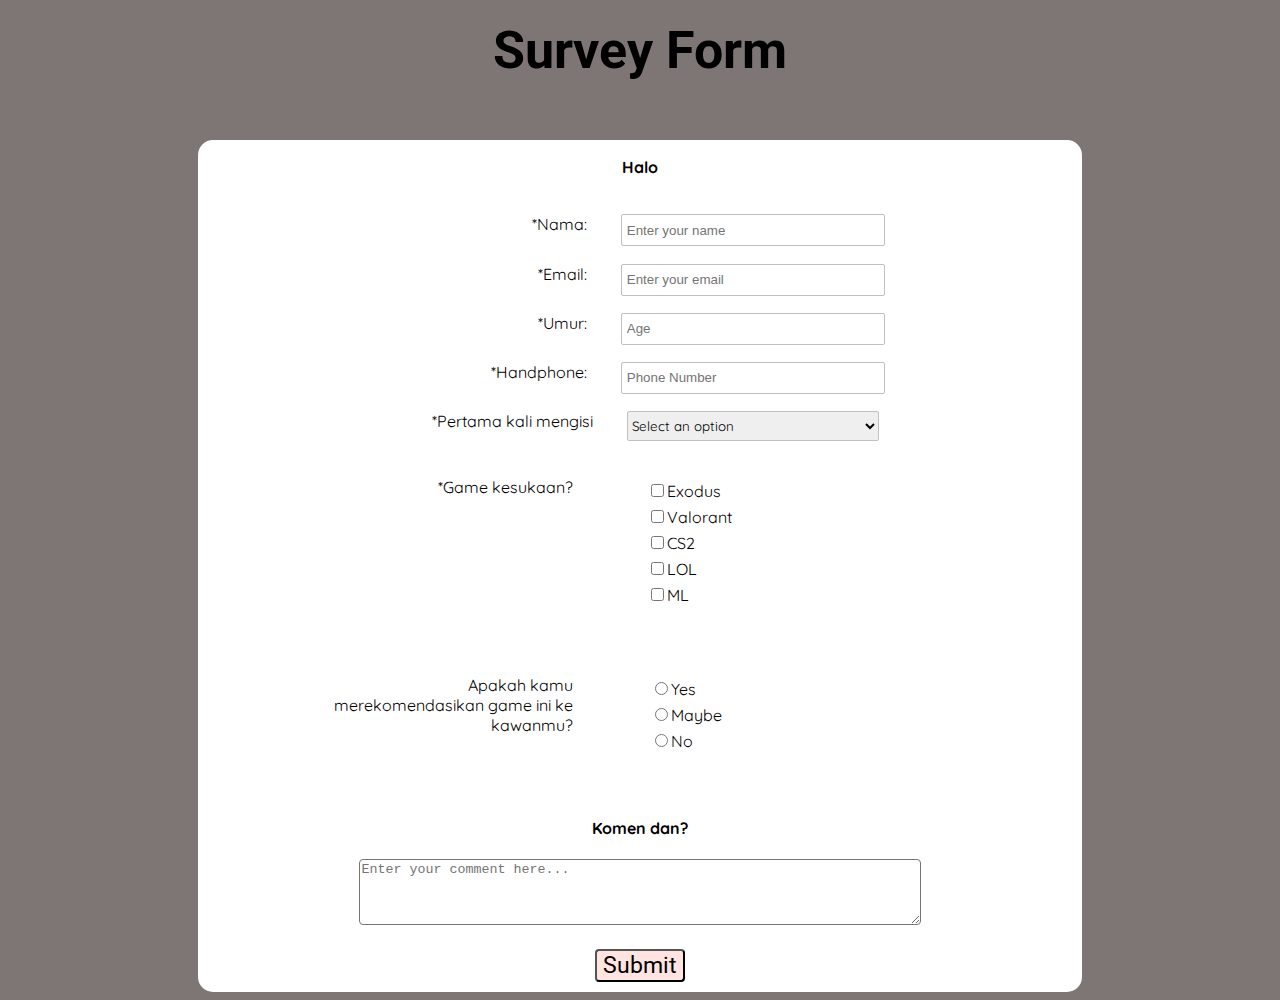
<file: index.html>
<!DOCTYPE html>
<html lang="en">
<head>
  <title>Survey Form</title>
  <meta charset="UTF-8" />
  <meta name="viewport" content="width=device-width" />
  <link href="https://fonts.googleapis.com/css?family=Quicksand|Roboto" rel="stylesheet">
  <style>
    body {
      background-color: #7e7675;
    }

    header {
      font-family: Roboto;
      font-size: 26px;
      color: black;
      font-weight: bold;
      text-align: center;
      margin-top: 20px;
      margin-bottom: 20px;
    }

    h1 {
      background-image: url('https://w0.peakpx.com/wallpaper/232/507/HD-wallpaper-battlefield-game-ea-games-battlefield-4-games-pc-games-xbox-games-ps4-games-pc-games.jpg');
      max-width: 70%;
      height: 100px;
      margin: auto;
      padding: 0;
      border-radius: 15px;
    }

    #survey-form {
      background-color: #FFFFFF;
      font-family: Quicksand;
      max-width: 70%;
      margin: auto;
      padding: 0;
      border-radius: 15px;
    }

    #description {
      text-align: center;
      font-size: 16px;
      padding-top: 17px;
      font-weight: bold;
    }

    .fieldset {
      border-width: 0;
      padding-top: 1%;
    }

    .sub-group {
      position: relative;
      right: 30px;
      display: flex;
      justify-content: center;
      flex-wrap: wrap;
      padding: 1%;
    }

    label.left {
      width: 30%;
      padding-right: 4%;
      text-align: right;
    }

    .right {
      width: 30%;
    }

    .input-field {
      height: 20px;
      padding: 5px;
      border: 1px solid #c0c0c0;
      border-radius: 2px;
    }

    #dropdown {
      font-family: Quicksand;
      height: 30px;
      border: 1px solid #c0c0c0;
      border-radius: 2px;
    }

    .checkbox {
      position: relative;
      padding: 3px;
      right: 3px;
      bottom: 15px;
    }

    .radio {
      position: relative;
      padding: 3px;
      bottom: 15px;
    }

    h2 {
      position: relative;
      bottom: 8px;
      font-size: 16px;
      text-align: center;
      font-weight: bold;
    }

    .commentbox {
      text-align: center;
    }

    textarea {
      width: 65%;
      border-radius: 4px;
    }

    #submit {
      background: #FFE4E1;
      font-family: Roboto;
      border-radius: 4px;
      font-size: 23px;
    }

    label:hover {
      cursor: pointer;
    }

    @media (max-width: 800px) {
      body {
        font-size: 12px;
      }
    }

    @media (max-width: 580px) {
      body {
        font-size: 9px;
      }
    }
  </style>
</head>
  <body>
  <header>
  <div id="title"><h1>Survey Form</h1>
    </header>

<form id="survey-form">

  <div id="description"> Halo</div><br>

  <fieldset class="fieldset">

    <div class="sub-group">
      <label class="left" id="name-label" for="name">*Nama:</label>
    <input type="text" name="customer-name" class="right input-field" id="name" placeholder="Enter your name" required>
    </div>

    <div class="sub-group">
      <label class="left" id="email-label" for="email">*Email:</label>
    <input type="email" name="Email-address" class="right input-field" placeholder="Enter your email" id="email" required>
    </div>

    <div class="sub-group">
      <label  class="left" id="number-label" for="number">*Umur:</label>
    <input type="number" name="Age" placeholder="Age" min="1" max="100" class="right input-field" id="number">
  </div>

    <div class="sub-group">
      <label class="left" id="handphone-label" for="handphone">*Handphone:</label>

    <input type="text" placeholder="Phone Number" class="right input-field" id="handphone">
  </div>

    <div class="sub-group">
      <label class="left" for="dropdown">*Pertama kali mengisi</label>

      <select class="right dropdown" id="dropdown" name="dropdown">
        <option selected disabled>Select an option</option>
        <option value="first">First-Timer</option>
        <option value="never">Belum Pernah</option>
      </select>
    </div>
  </fieldset>

  <fieldset class="fieldset">
<div class="sub-group">
<label class="left">
  *Game kesukaan?</label>

 <ul style="list-style: none;" class="right">

   <li class="checkbox"><label><input type="checkbox" name="game" value="exodus" >Exodus</label></li>
     <li class="checkbox"><label><input type="checkbox" name="game" value="alcatraz">Valorant</label></li>
     <li class="checkbox"><label><input type="checkbox" name="game" value="aokigahara" >CS2<label></li>
     <li class="checkbox"><label><input type="checkbox" name="game" value="mausoleum" >LOL</label></li>
     <li class="checkbox"><label><input type="checkbox" name="game" value="castiglione" >ML</label></li>
       </ul></div></fieldset>

    <fieldset class="fieldset">
  <div class="sub-group">
  <label class="left" id="left-radio">Apakah kamu merekomendasikan game ini ke kawanmu?</label>

   <ul style="list-style: none" class="right">
       <li class="radio"><label><input name="radio-buttons" value="1" type="radio" class="recommendation">Yes</label></li>
       <li class="radio"><label><input name="radio-buttons" value="2" type="radio" class="recommendation">Maybe</label></li>
       <li class="radio"><label><input name="radio-buttons" value="3" type="radio" class="recommendation">No</label></li>
   </ul>
  </div></fieldset>

     <fieldset class="fieldset">
   <h2>Komen dan?</h2>

    <div class="commentbox">

   <textarea rows="4"  placeholder="Enter your comment here..."></textarea>

   <br></br>

  <button id="submit" type="submit">Submit</button>
       </div></fieldset>
</form>
</div>
  </body>
</html>
</file>
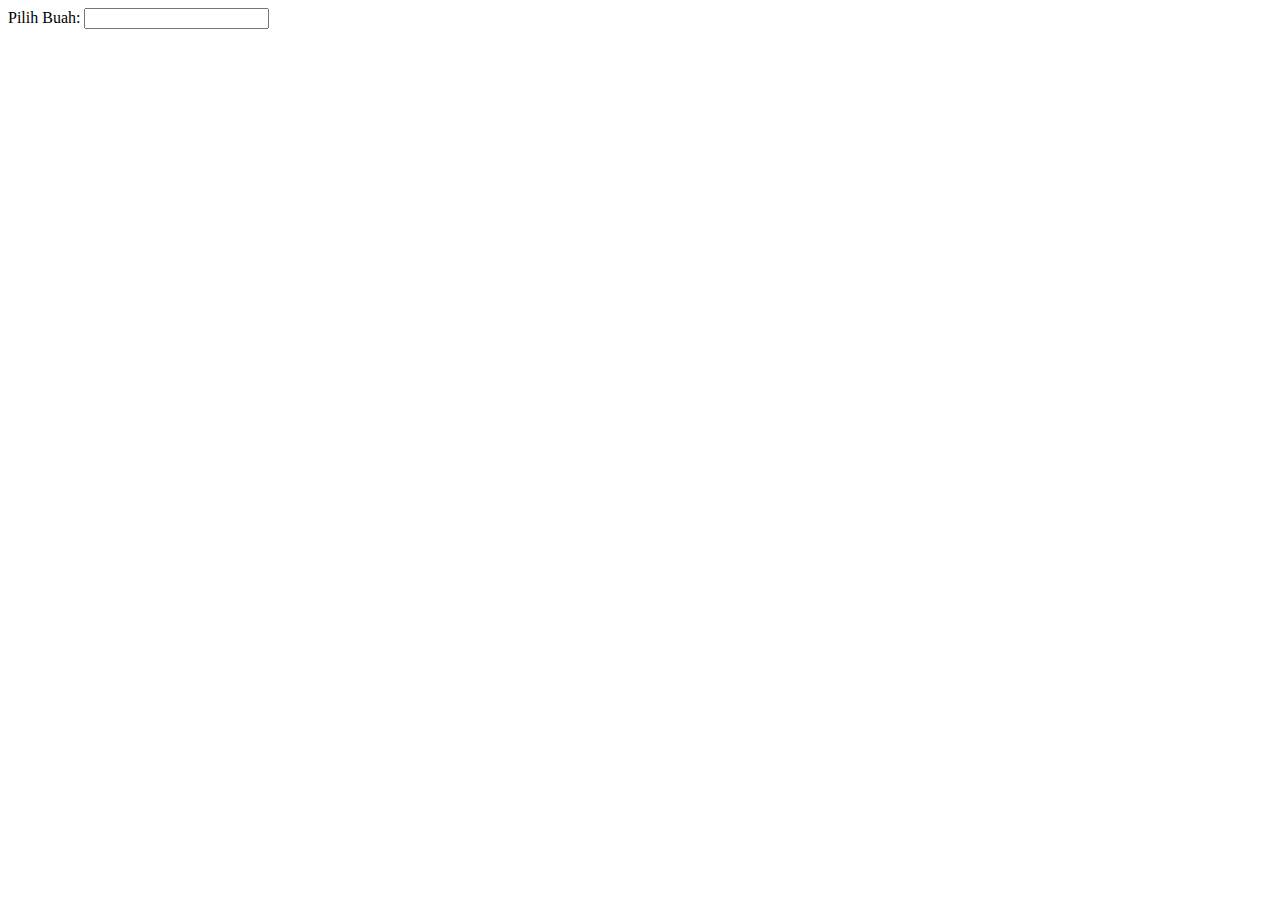
<file: datalist.html>
<!DOCTYPE html>
<html>
<head>
    <title>Contoh Datalist</title>
</head>
<body>
    <label for="buah">Pilih Buah:</label>
    <input list="daftar-buah" id="buah" name="buah">
    <datalist id="daftar-buah">
        <option value="Apel">
        <option value="Jeruk">
        <option value="Pisang">
        <option value="Anggur">
        <option value="Mangga">
    </datalist>
</body>
</html>
</file>
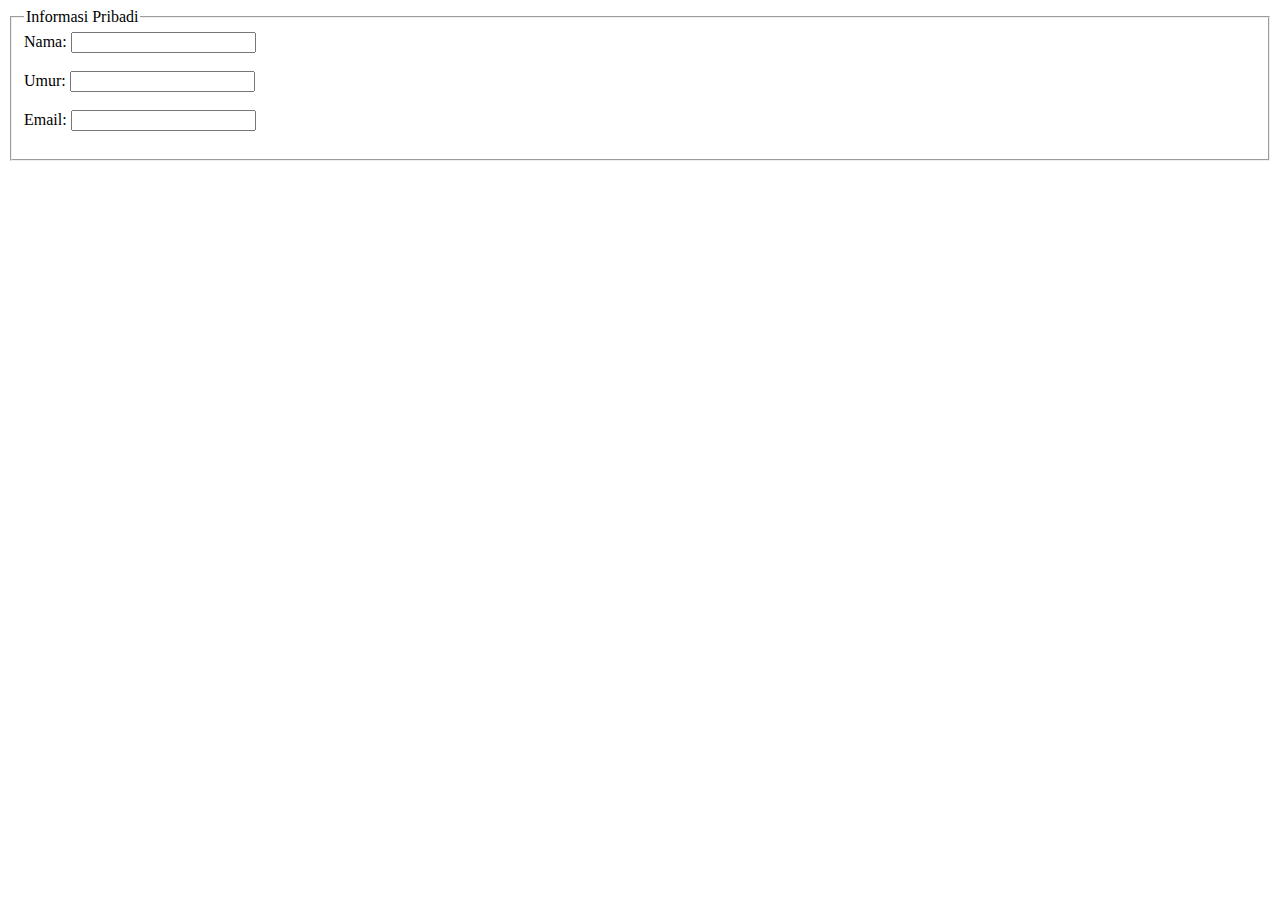
<file: fieldset dan legend.html>
<!DOCTYPE html>
<html>
<head>
    <title>Contoh Fieldset dan Legend</title>
</head>
<body>
    <fieldset>
        <legend>Informasi Pribadi</legend>
        <label for="nama">Nama:</label>
        <input type="text" id="nama" name="nama"><br><br>
        <label for="umur">Umur:</label>
        <input type="text" id="umur" name="umur"><br><br>
        <label for="email">Email:</label>
        <input type="email" id="email" name="email"><br><br>
    </fieldset>
</body>
</html>
</file>
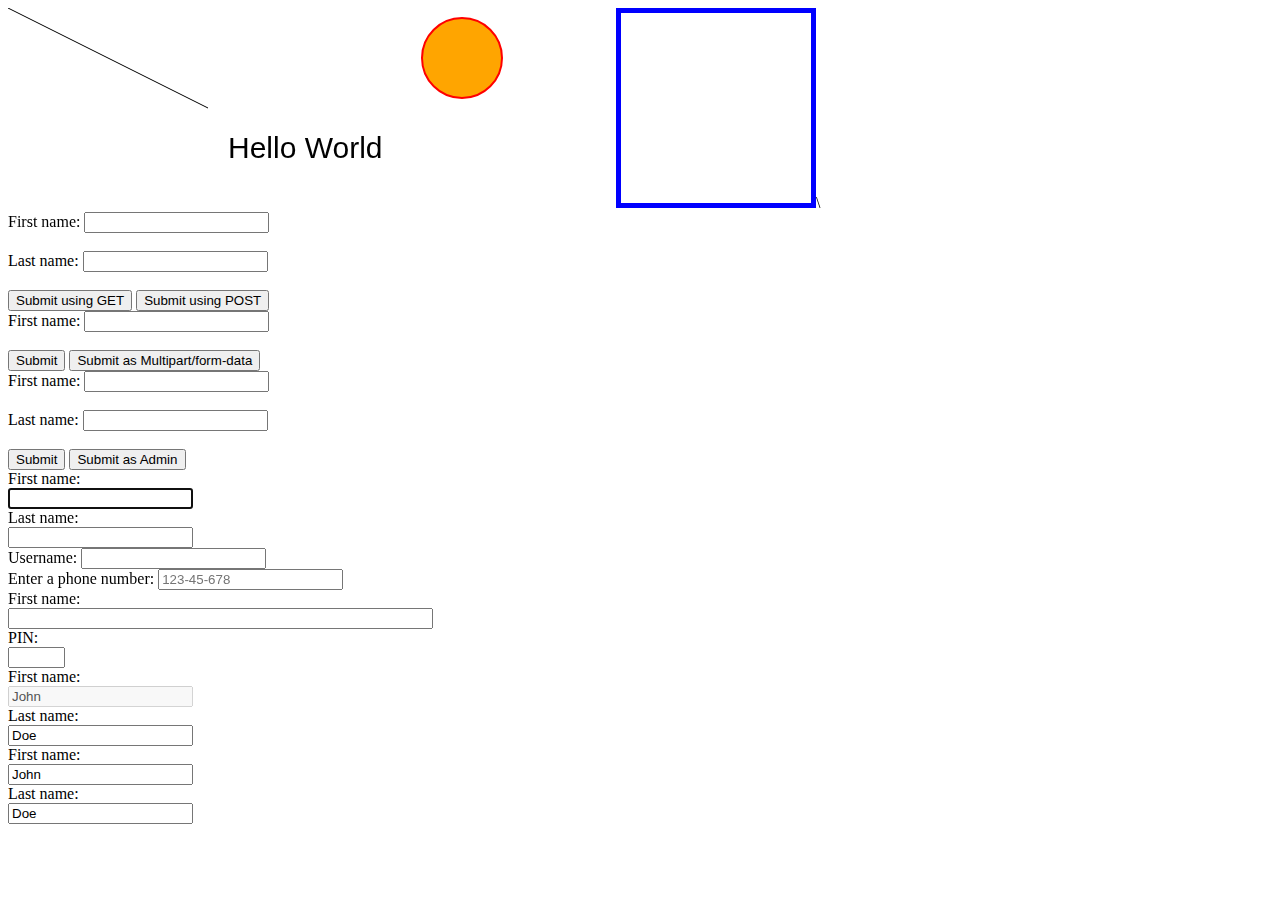
<file: Langkahpraktikum.html>
<!DOCTYPE html>
<html>

<body>
    <!-- bagian HTML -->
    <canvas id="myCanvas" width="400" height="200"></canvas>
    <!-- bagian Javascript -->
    <script>
        var c = document.getElementById("myCanvas"); var ctx = c.getContext("2d");
        // menggambar garis
        ctx.moveTo(0, 0);
        ctx.lineTo(200, 100);
        ctx.stroke();
        //menggambar tulisan
        ctx.font = "30px Arial";
        ctx.fillText("Hello World", 220, 150);
    </script>
    <svg width="200" height="200">
        <circle cx="50" cy="50" r="40" stroke="red" stroke-width="2" fill="orange" />
    </svg>
    <svg width="200" height="200">
        <rect width="200" height="200" style="fill:white;stroke-width:10;stroke:blue" />
    </svg>\
    <form action="/action_page.php" method="get">
        <label for="fname">First name:</label>
        <input type="text" id="fname" name="fname"><br><br>
        <label for="lname">Last name:</label>
        <input type="text" id="lname" name="lname"><br><br>
        <input type="submit" value="Submit using GET">
        <input type="submit" formmethod="post" value="Submit using POST">
    </form>
    <form action="/action_page_binary.asp" method="post">
        <label for="fname">First name:</label>
        <input type="text" id="fname" name="fname"><br><br>
        <input type="submit" value="Submit">
        <input type="submit" formenctype="multipart/form-data" value="Submit as Multipart/form-data">
    </form>
    <form action="/action_page.php">
        <label for="fname">First name:</label>
        <input type="text" id="fname" name="fname"><br><br>
        <label for="lname">Last name:</label>
        <input type="text" id="lname" name="lname"><br><br>
        <input type="submit" value="Submit">
        <input type="submit" formaction="/action_page2.php" value="Submit as Admin">
    </form>
    <form>
        <label for="fname">First name:</label><br>
        <input type="text" id="fname" name="fname" autofocus><br>
        <label for="lname">Last name:</label><br>
        <input type="text" id="lname" name="lname">
    </form>
    <form>
        <label for="username">Username:</label>
        <input type="text" id="username" name="username" required>
    </form>
    <form>
        <label for="phone">Enter a phone number:</label>
        <input type="tel" id="phone" name="phone" placeholder="123-45-678" pattern="[0-9]{3}-[0-9]{2}-[0-9]{3}">
    </form>
    <form>
        <label for="fname">First name:</label><br>
        <input type="text" id="fname" name="fname" size="50"><br>
        <label for="pin">PIN:</label><br>
        <input type="text" id="pin" name="pin" size="4">
    </form>
    <form>
        <label for="fname">First name:</label><br>
        <input type="text" id="fname" name="fname" value="John" disabled><br>
        <label for="lname">Last name:</label><br>
        <input type="text" id="lname" name="lname" value="Doe">
    </form>
    <form>
        <label for="fname">First name:</label><br>
        <input type="text" id="fname" name="fname" value="John" readonly><br>
        <label for="lname">Last name:</label><br>
        <input type="text" id="lname" name="lname" value="Doe">
    </form>



</body>
</file>
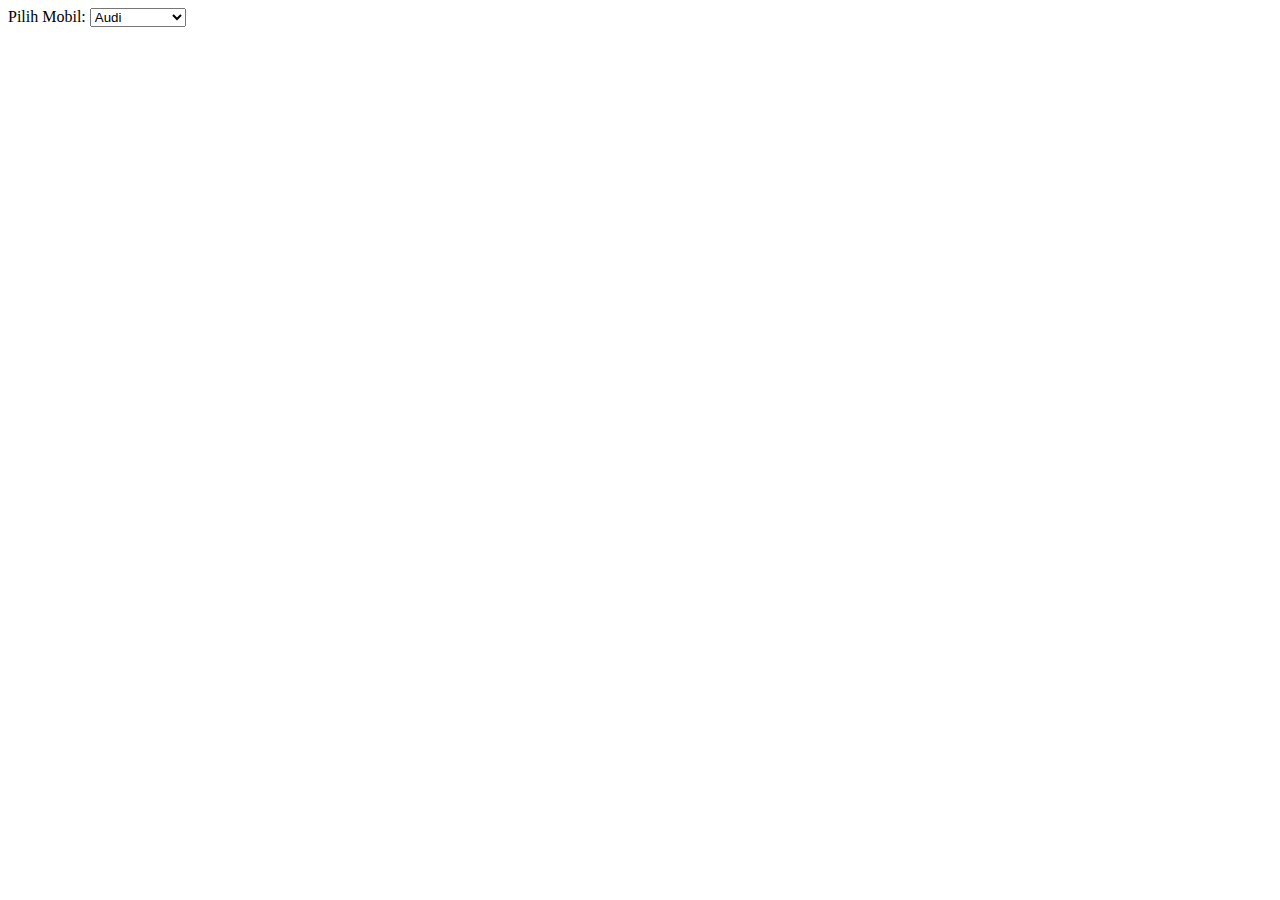
<file: option dan optgroup.html>
<!DOCTYPE html>
<html>
<head>
    <title>Contoh Option dan Optgroup</title>
</head>
<body>
    <label for="mobil">Pilih Mobil:</label>
    <select id="mobil" name="mobil">
        <optgroup label="Eropa">
            <option value="audi">Audi</option>
            <option value="bmw">BMW</option>
            <option value="mercedes">Mercedes</option>
        </optgroup>
        <optgroup label="Jepang">
            <option value="toyota">Toyota</option>
            <option value="honda">Honda</option>
            <option value="nissan">Nissan</option>
        </optgroup>
    </select>
</body>
</html>
</file>
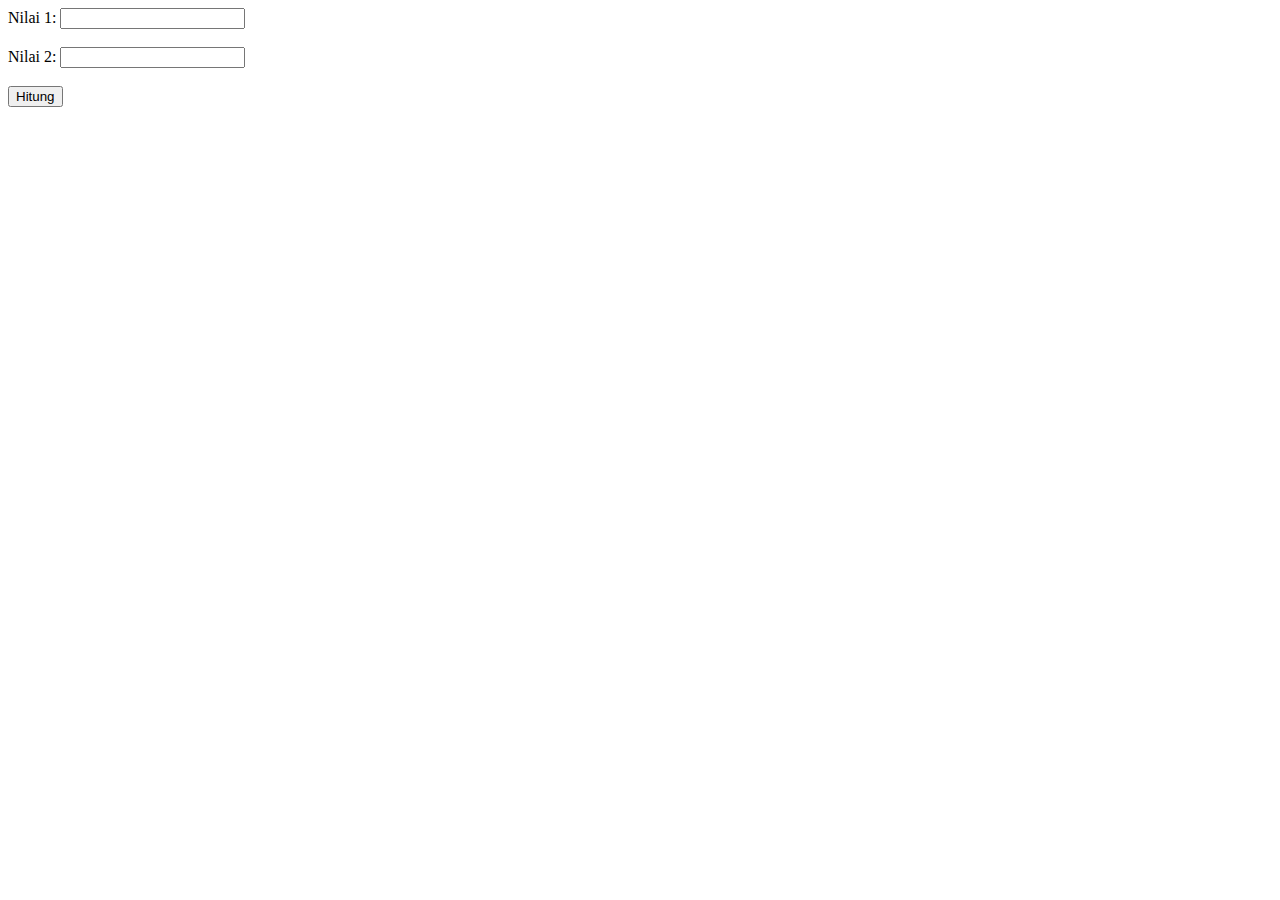
<file: Output.html>
<!DOCTYPE html>
<html>
<head>
    <title>Contoh Output</title>
    <script>
        function hitung() {
            var x = document.getElementById("nilai1").value;
            var y = document.getElementById("nilai2").value;
            var hasil = parseInt(x) + parseInt(y);
            document.getElementById("hasil").innerHTML = "Hasil: " + hasil;
        }
    </script>
</head>
<body>
    <label for="nilai1">Nilai 1:</label>
    <input type="number" id="nilai1" name="nilai1"><br><br>
    <label for="nilai2">Nilai 2:</label>
    <input type="number" id="nilai2" name="nilai2"><br><br>
    <button onclick="hitung()">Hitung</button>
    <output id="hasil"></output>
</body>
</html>
</file>
